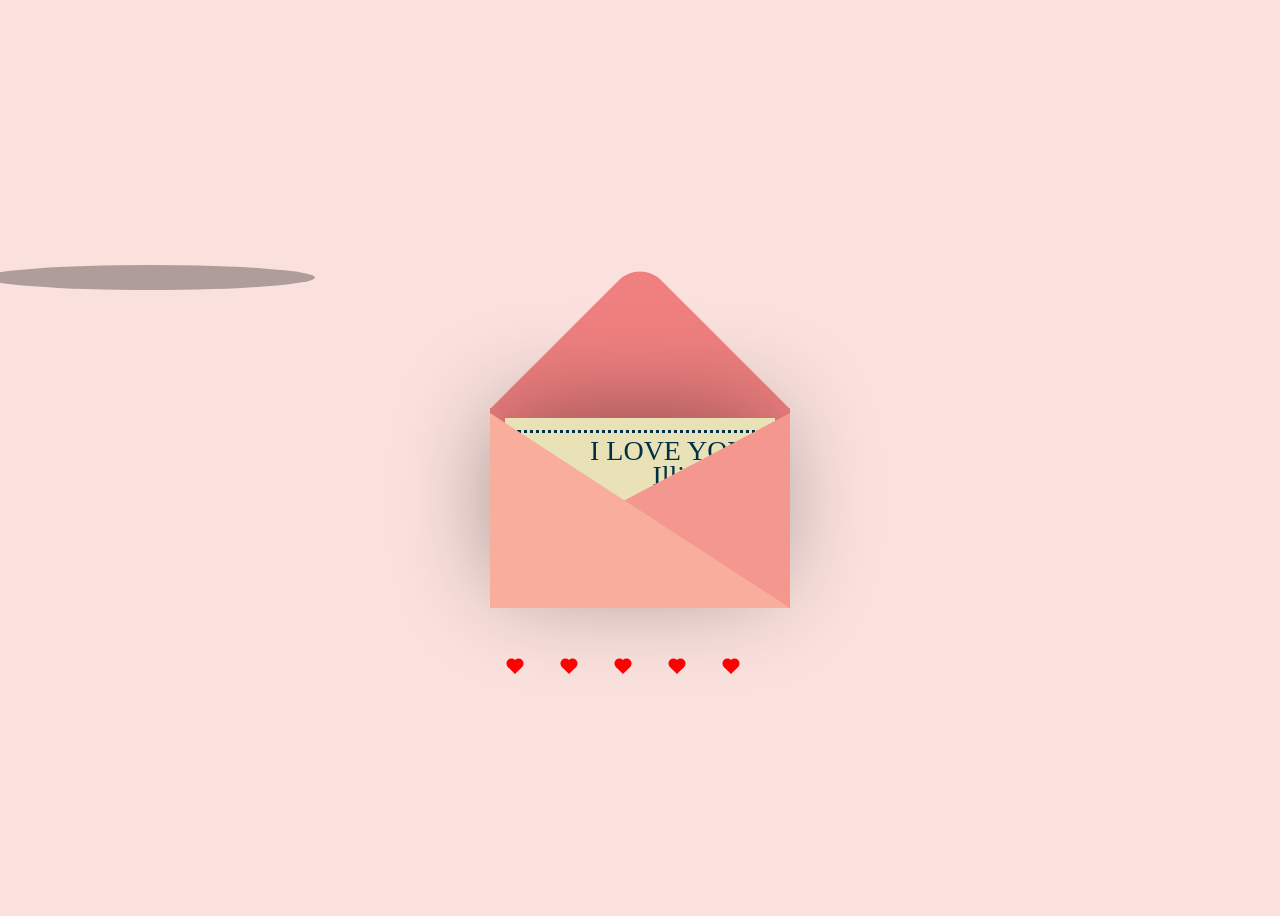
<file: index.html>
<!DOCTYPE html>
<html lang="en">
  <head>
    <meta charset="UTF-8" />
    <meta name="viewport" content="width=device-width, initial-scale=1.0" />
    <link rel="stylesheet" href="style.css" />
    <script src="https://cdnjs.cloudflare.com/ajax/libs/jquery/3.5.1/jquery.min.js"></script>
    <title>Love letter</title>
  </head>
  <body>
    <div class="container">  
<div class="valentines">
  <div class="envelope"></div>
  <div class="front"></div>
  <div class="card">
  <div class="text">I LOVE YOU</br>Illi</div>
  <div class="heart"></div>
  </div>
  <div class="hearts">
    <div class="one"></div>
    <div class="two"></div>
    <div class="three"></div>
    <div class="four"></div>
    <div class="five"></div>
  </div>
</div>
</div>
<div class="shadow"></div>
</div>
    <script src="script.js"></script>
  </body>
</html>
</file>
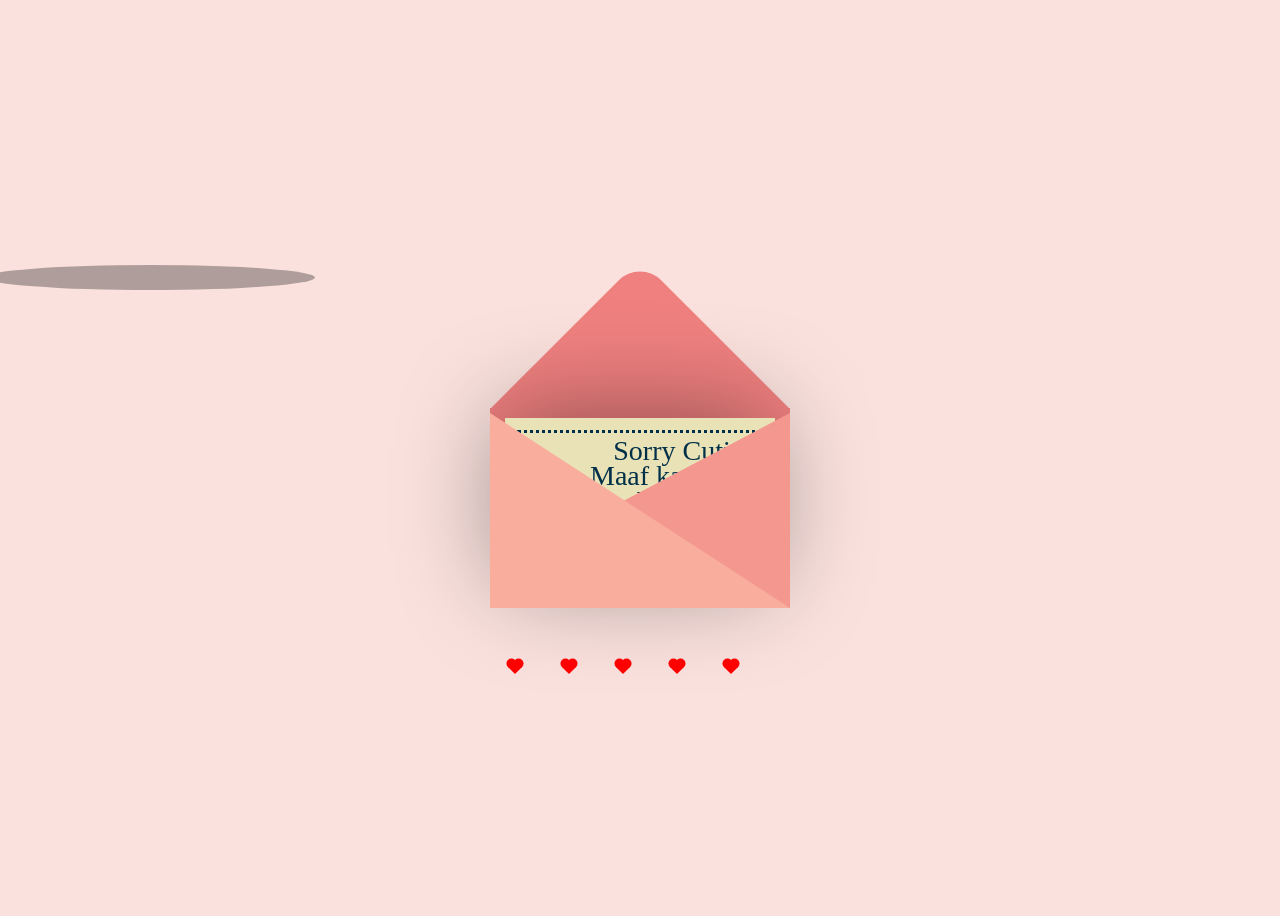
<file: love letter.html>
<!DOCTYPE html>
<html lang="en">
  <head>
    <meta charset="UTF-8" />
    <meta name="viewport" content="width=device-width, initial-scale=1.0" />
    <link rel="stylesheet" href="love-letter.css" />
    <script src="https://cdnjs.cloudflare.com/ajax/libs/jquery/3.5.1/jquery.min.js"></script>
    <title>Love letter</title>
  </head>
  <body>
    <div class="container">  
<div class="valentines">
  <div class="envelope"></div>
  <div class="front"></div>
  <div class="card">
  <div class="text">Sorry Cutie</br>Maaf kar do Illi</br>Pwease</div>
  <div class="heart"></div>
  </div>
  <div class="hearts">
    <div class="one"></div>
    <div class="two"></div>
    <div class="three"></div>
    <div class="four"></div>
    <div class="five"></div>
  </div>
</div>
</div>
<div class="shadow"></div>
</div>
    <script src="love-letter.js"></script>
  </body>
</html>
</file>
<file: style.css>
body {
  display: flex;
  justify-content: center;
  align-items: center;
  height: 100vh;
  background-color: #fae1dd;
}

.container {
  position: relative;
}

.valentines {
  position: relative;
  top: 50px;
  cursor: pointer;
  animation: up 3s linear infinite;
}

@keyframes up {
  0%,
  100% {
    transform: translateY(0);
  }
  50% {
    transform: translateY(-30px);
  }
}

.envelope {
  position: relative;
  width: 300px;
  height: 200px;
  background-color: #f08080;
}

.envelope:before {
  background-color: #f08080;
  content: "";
  position: absolute;
  width: 212px;
  height: 212px;
  transform: rotate(45deg);
  top: -105px;
  left: 44px;
  border-radius: 30px 0 0 0;
}

.card {
  position: absolute;
  background-color: #eae2b7;
  width: 270px;
  height: 170px;
  top: 10px;
  left: 15px;
  box-shadow: -5px -5px 100px rgba(0, 0, 0, 0.4);
}

.card:before {
  content: "";
  position: absolute;
  border: 3px solid #003049;
  border-style: dotted;
  width: 240px;
  height: 140px;
  left: 12px;
  top: 12px;
}

.text {
  position: absolute;
  font-family: "Brush Script MT", cursive;
  font-size: 28px;
  text-align: center;
  line-height: 25px;
  top: 20px;
  left: 85px;
  color: #003049;
}

.heart {
  background-color: #d62828;
  display: inline-block;
  height: 30px;
  margin: 0 10px;
  position: relative;
  top: 117px;
  left: 110px;
  transform: rotate(-45deg);
  width: 30px;
}

.heart:before,
.heart:after {
  content: "";
  background-color: #d62828;
  border-radius: 60%;
  height: 30px;
  position: absolute;
  width: 30px;
}

.heart:before {
  top: -15px;
  left: 0;
}

.heart:after {
  left: 15px;
  top: 0;
}

.hearts {
  position: absolute;
}

.one,
.two,
.three,
.four,
.five {
  background-color: red;
  display: inline-block;
  height: 10px;
  margin: 0 10px;
  position: relative;
  transform: rotate(-45deg);
  width: 10px;
  top: 50px;
}

.one:before,
.one:after,
.two:before,
.two:after,
.three:before,
.three:after,
.four:before,
.four:after,
.five:before,
.five:after {
  content: "";
  background-color: red;
  border-radius: 50%;
  height: 10px;
  position: absolute;
  width: 10px;
}

.one:before,
.two:before,
.three:before,
.four:before,
.five:before {
  top: -5px;
  left: 0;
}

.one:after,
.two:after,
.three:after,
.four:after,
.five:after {
  left: 5px;
  top: 0;
}

.one {
  left: 10px;
  animation: heart 1s ease-out infinite;
}

.two {
  left: 30px;
  animation: heart 2s ease-out infinite;
}

.three {
  left: 50px;
  animation: heart 1.5s ease-out infinite;
}

.four {
  left: 70px;
  animation: heart 2.3s ease-out infinite;
}

.five {
  left: 90px;
  animation: heart 1.7s ease-out infinite;
}

@keyframes heart {
  0% {
    transform: translateY(0) rotate(-45deg) scale(0.3);
    opacity: 1;
  }
  100% {
    transform: translateY(-150px) rotate(-45deg) scale(1.3);
    opacity: 0.5;
  }
}

.front {
  position: absolute;
  border-right: 180px solid #f4978e;
  border-top: 95px solid transparent;
  border-bottom: 100px solid transparent;
  left: 120px;
  top: 5px;
  width: 0;
  height: 0;
  z-index: 10;
}

.front:before {
  position: absolute;
  content: "";
  border-left: 300px solid #f8ad9d;
  border-top: 195px solid transparent;
  left: -120px;
  top: -95px;
  width: 0;
  height: 0;
}

.shadow {
  position: absolute;
  width: 330px;
  height: 25px;
  border-radius: 50%;
  background-color: rgba(0, 0, 0, 0.3);
  top: 265px;
  left: -15px;
  animation: scale 3s linear infinite;
  z-index: -1;
}

@keyframes scale {
  0%,
  100% {
    transform: scaleX(1);
  }
  50% {
    transform: scaleX(0.85);
  }
}
</file>
<file: love-letter.css>
body {
  display: flex;
  justify-content: center;
  align-items: center;
  height: 100vh;
  background-color: #fae1dd;
}

.container {
  position: relative;
}

.valentines {
  position: relative;
  top: 50px;
  cursor: pointer;
  animation: up 3s linear infinite;
}

@keyframes up {
  0%,
  100% {
    transform: translateY(0);
  }
  50% {
    transform: translateY(-30px);
  }
}

.envelope {
  position: relative;
  width: 300px;
  height: 200px;
  background-color: #f08080;
}

.envelope:before {
  background-color: #f08080;
  content: "";
  position: absolute;
  width: 212px;
  height: 212px;
  transform: rotate(45deg);
  top: -105px;
  left: 44px;
  border-radius: 30px 0 0 0;
}

.card {
  position: absolute;
  background-color: #eae2b7;
  width: 270px;
  height: 170px;
  top: 10px;
  left: 15px;
  box-shadow: -5px -5px 100px rgba(0, 0, 0, 0.4);
}

.card:before {
  content: "";
  position: absolute;
  border: 3px solid #003049;
  border-style: dotted;
  width: 240px;
  height: 140px;
  left: 12px;
  top: 12px;
}

.text {
  position: absolute;
  font-family: "Brush Script MT", cursive;
  font-size: 28px;
  text-align: center;
  line-height: 25px;
  top: 20px;
  left: 85px;
  color: #003049;
}

.heart {
  background-color: #d62828;
  display: inline-block;
  height: 30px;
  margin: 0 10px;
  position: relative;
  top: 117px;
  left: 110px;
  transform: rotate(-45deg);
  width: 30px;
}

.heart:before,
.heart:after {
  content: "";
  background-color: #d62828;
  border-radius: 60%;
  height: 30px;
  position: absolute;
  width: 30px;
}

.heart:before {
  top: -15px;
  left: 0;
}

.heart:after {
  left: 15px;
  top: 0;
}

.hearts {
  position: absolute;
}

.one,
.two,
.three,
.four,
.five {
  background-color: red;
  display: inline-block;
  height: 10px;
  margin: 0 10px;
  position: relative;
  transform: rotate(-45deg);
  width: 10px;
  top: 50px;
}

.one:before,
.one:after,
.two:before,
.two:after,
.three:before,
.three:after,
.four:before,
.four:after,
.five:before,
.five:after {
  content: "";
  background-color: red;
  border-radius: 50%;
  height: 10px;
  position: absolute;
  width: 10px;
}

.one:before,
.two:before,
.three:before,
.four:before,
.five:before {
  top: -5px;
  left: 0;
}

.one:after,
.two:after,
.three:after,
.four:after,
.five:after {
  left: 5px;
  top: 0;
}

.one {
  left: 10px;
  animation: heart 1s ease-out infinite;
}

.two {
  left: 30px;
  animation: heart 2s ease-out infinite;
}

.three {
  left: 50px;
  animation: heart 1.5s ease-out infinite;
}

.four {
  left: 70px;
  animation: heart 2.3s ease-out infinite;
}

.five {
  left: 90px;
  animation: heart 1.7s ease-out infinite;
}

@keyframes heart {
  0% {
    transform: translateY(0) rotate(-45deg) scale(0.3);
    opacity: 1;
  }
  100% {
    transform: translateY(-150px) rotate(-45deg) scale(1.3);
    opacity: 0.5;
  }
}

.front {
  position: absolute;
  border-right: 180px solid #f4978e;
  border-top: 95px solid transparent;
  border-bottom: 100px solid transparent;
  left: 120px;
  top: 5px;
  width: 0;
  height: 0;
  z-index: 10;
}

.front:before {
  position: absolute;
  content: "";
  border-left: 300px solid #f8ad9d;
  border-top: 195px solid transparent;
  left: -120px;
  top: -95px;
  width: 0;
  height: 0;
}

.shadow {
  position: absolute;
  width: 330px;
  height: 25px;
  border-radius: 50%;
  background-color: rgba(0, 0, 0, 0.3);
  top: 265px;
  left: -15px;
  animation: scale 3s linear infinite;
  z-index: -1;
}

@keyframes scale {
  0%,
  100% {
    transform: scaleX(1);
  }
  50% {
    transform: scaleX(0.85);
  }
}
</file>
